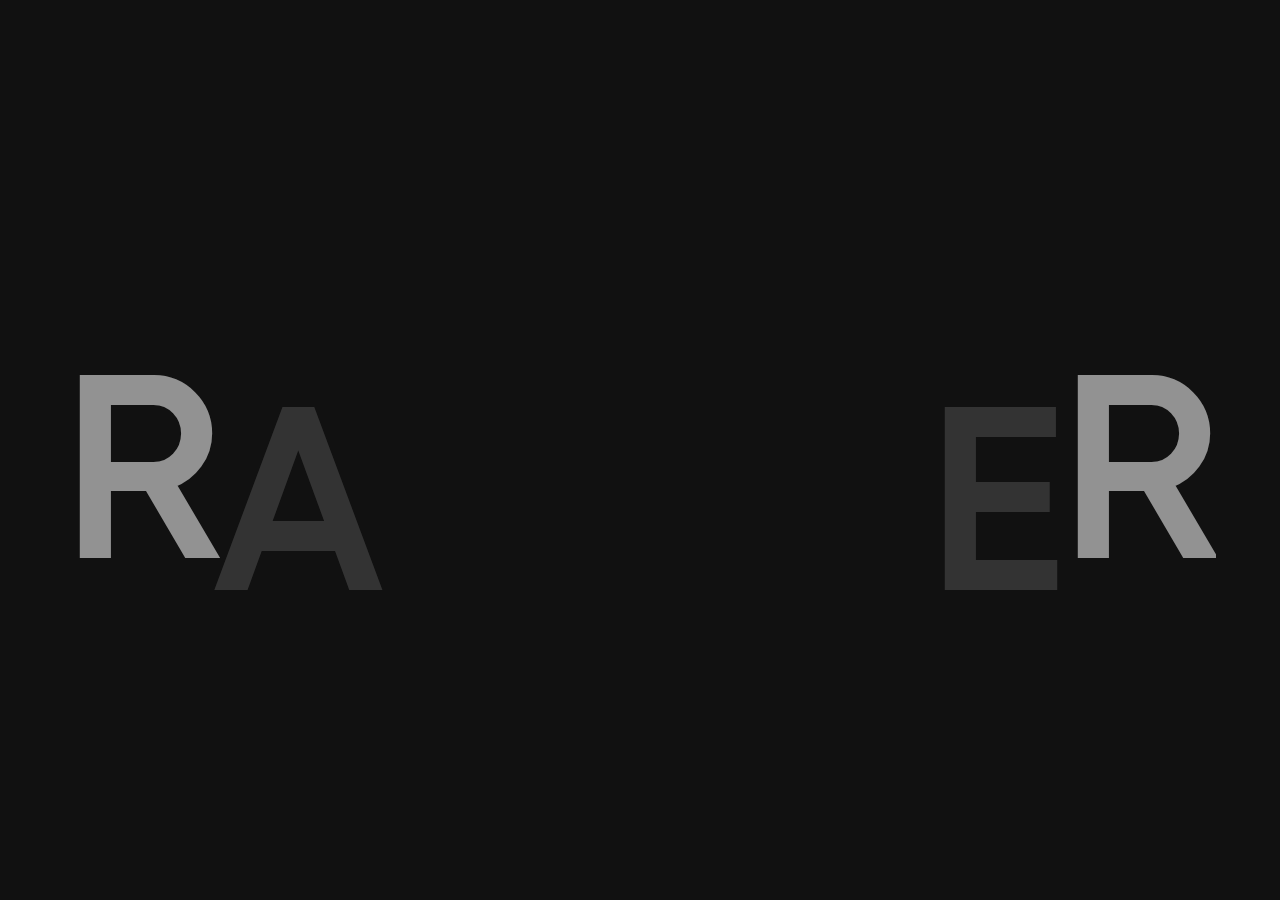
<file: text effect/index.html>
<!DOCTYPE html>
<html lang="en">
<head>
    <meta charset="UTF-8">
    <meta name="viewport" content="width=device-width, initial-scale=1.0">
    <title>Document</title>
    <link rel="stylesheet" href="./style.css">
</head>
<body>
    
    <div class="main">
        <h1>Rajinder</h1>
    </div>
    
    <script src="https://cdnjs.cloudflare.com/ajax/libs/gsap/3.12.5/gsap.min.js" integrity="sha512-7eHRwcbYkK4d9g/6tD/mhkf++eoTHwpNM9woBxtPUBWm67zeAfFC+HrdoE2GanKeocly/VxeLvIqwvCdk7qScg==" crossorigin="anonymous" referrerpolicy="no-referrer"></script>
    
    <script src="./script.js"></script>
</body>
</html>
</file>
<file: text effect/style.css>
*{
    margin: 0;
    padding: 0;
    box-sizing: border-box;
}

@font-face {
    font-family: "gilroy";
    src: url(../fonts/Gilroy-Medium.ttf);
}

body,html{
    height: 100%;
    width: 100%;
    color: white;
}

.main{
    height: 100%;
    width: 100%;
    background-color: #111;
    font-family:gilroy ;
    display: flex;
    align-items: center;
    justify-content: center;
}

h1{
font-size: 250px;
font-weight: 600;
text-transform: uppercase;
overflow: hidden;

}

h1 span{
    display: inline-block;
}
</file>
